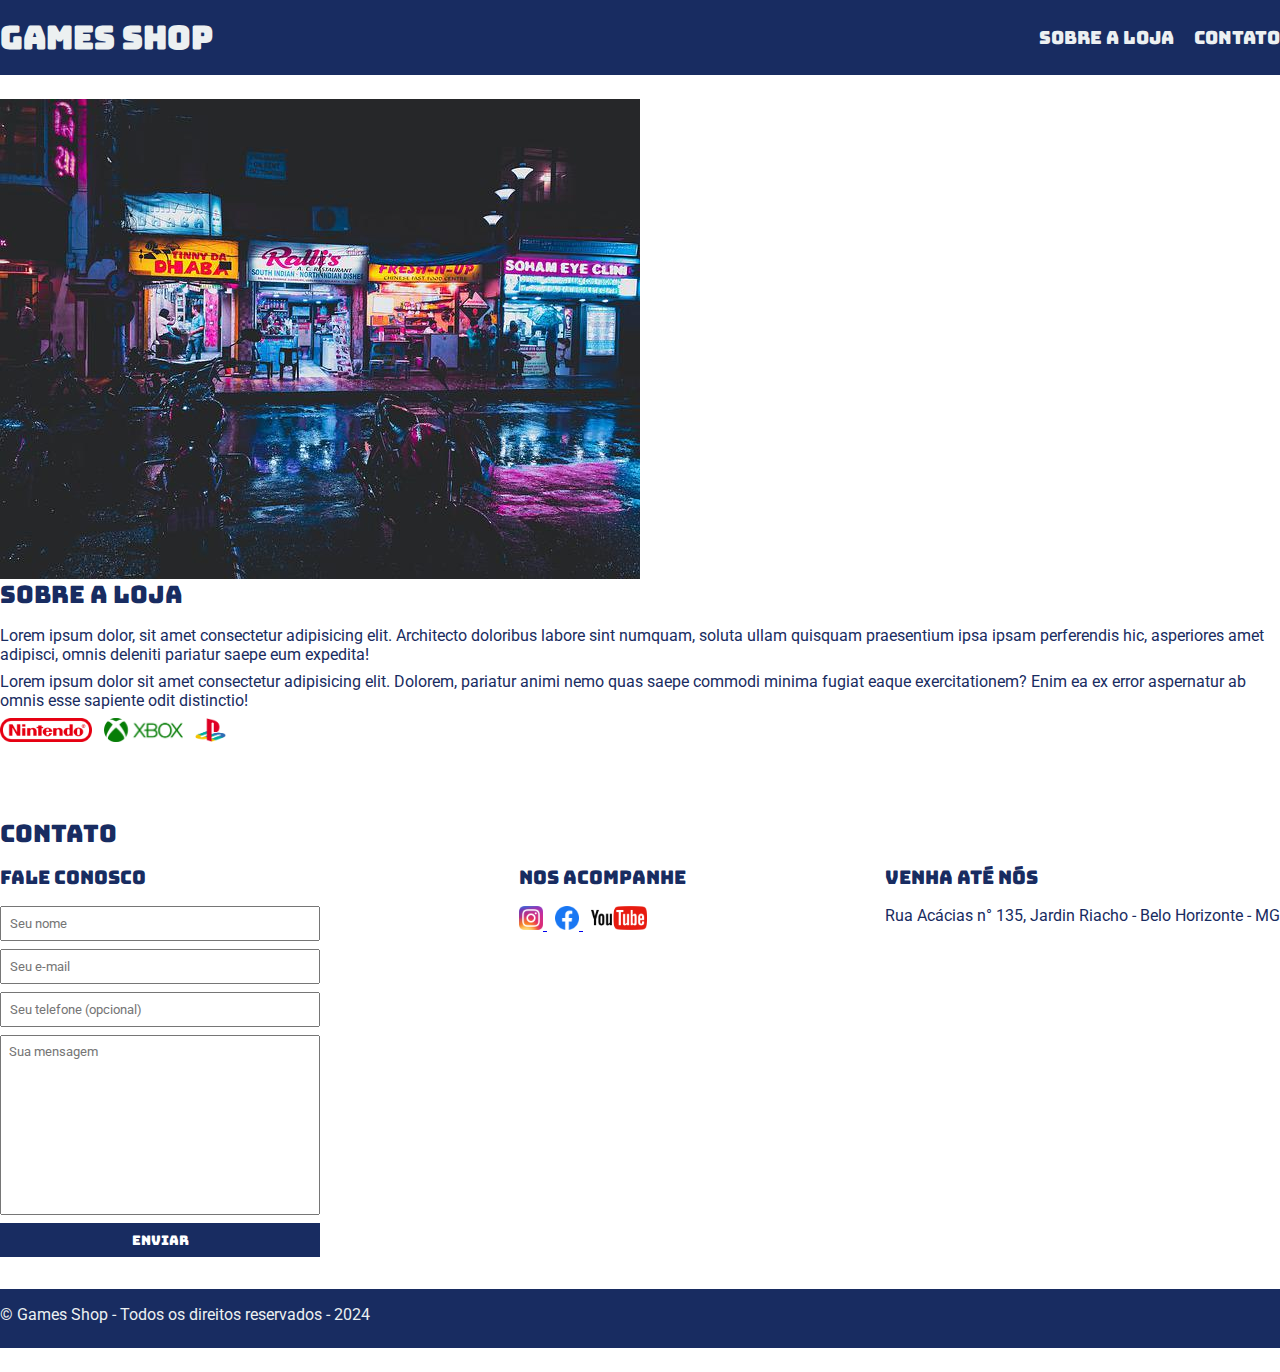
<file: index.html>
<!DOCTYPE html>
<html lang="pt-br">
<head>
    <meta charset="UTF-8">
    <meta name="viewport" content="width=device-width, initial-scale=1.0">
    <title>Games shop - A sua loja de games</title>
    <link rel="stylesheet" href="./main.css">

    <link rel="preconnect" href="https://fonts.googleapis.com">
    <link rel="preconnect" href="https://fonts.gstatic.com" crossorigin>
    <link href="https://fonts.googleapis.com/css2?family=Bungee&family=Roboto:ital,wght@0,100;0,300;0,400;0,500;0,700;0,900;1,100;1,300;1,400;1,500;1,700;1,900&display=swap" rel="stylesheet">
</head>
<body>
    <header>
        <div class="container">
            <h1>Games shop</h1>
        <nav>
            <ul>
                <li>
                    <a href="#about">Sobre a loja</a>
                </li>
                <li>
                    <a href="#contact">Contato</a>
                </li>
            </ul>
        </nav>
        </div>
    </header>
    <section id="about">
        <div class="container">
            <img class="store-front" src="./images/loja.jpg" alt="Fachada da loja Games Shop" class="images"/>
            </div>
                <h2>Sobre a loja</h2>
                <p>
                    Lorem ipsum dolor, sit amet consectetur adipisicing elit. Architecto doloribus labore sint numquam, soluta ullam quisquam praesentium ipsa ipsam perferendis hic, asperiores amet adipisci, omnis deleniti pariatur saepe eum expedita!
                </p>
            </div>
                <p>
                    Lorem ipsum dolor sit amet consectetur adipisicing elit. Dolorem, pariatur animi nemo quas saepe commodi minima fugiat eaque exercitationem? Enim ea ex error aspernatur ab omnis esse sapiente odit distinctio!
                </p>
                <ul class="brands-list">
                    <li><img src="./images/nintendo.png" alt="Nintendo" /></li>
                    <li><img src="./images/xbox.png" alt="Xbox" /></li>
                    <li><img src="./images/playstation.png" alt="PlayStation" /></li>
                </ul>
            </div>
        </div>
    </section>
    <section>
        <section id="contact">
        <div class="container">
            <h2>Contato</h2>
            <div class="contact-methods">
                <div>
                    <h3>Fale conosco</h3>
                    <form>
                        <input type="text" placeholder="Seu nome" required/>
                        <input type="email" placeholder="Seu e-mail" required/>
                        <input type="tel" placeholder="Seu telefone (opcional)" />
                        <textarea placeholder="Sua mensagem" required></textarea>
                        <button type="submit">Enviar</button>
                    </form>
                </div>
                <div>
                    <h3>Nos acompanhe</h3>
                    <ul class="social-links">
                        <li>
                            <a href="#" title="Siga-nos no Instagram">
                                <img src="./images/instagram.png" alt="Logo do Instagram" />
                            </a>
                        </li>
                        <li>
                            <a href="#" title="Siga-nos no Facebook">
                                <img src="./images/facebook.png" alt="Logo do Facebook" />
                            </a>
                        </li>
                        <li>
                            <a href="#" title="Visite nosso canal no Youtube">
                                <img src="./images/youtube.png" alt="Logo do Youtube" />
                            </a>
                        </li>
                    </ul>
                </div>
                <div>
                    <h3>venha até nós</h3>
                    <p>
                        Rua Acácias n° 135, Jardin Riacho - Belo Horizonte - MG
                    </p>
                </div>
            </div>
        </div>
    </section>
    <footer>
        <div class="container">
            <p>
                &copy; Games Shop - Todos os direitos reservados - 2024
            </p>
        </div>
    </footer>
</body>
</html>
</file>
<file: main.css>
* {
    margin: 0;
    padding: 0;
    box-sizing: border-box;
}

header,
section h2,
section h3,
form button {
    font-family: "Bungee", cursive;
    font-weight: normal;
}

body, input, textarea {
    font-family: "Roboto", sans-serif;
}

header {
    padding: 16px 0;
    background-color: #182c61;
    color: #ecf0f1;
}

header nav li {
    display: inline;
    margin-left: 16px;
    font-size: 18px;
}

header nav li a {
    color: #ecf0f1;
    text-decoration: none;
}

.container {
    max-width: 1280px;
    width: 100%;
    margin: 0 auto;
}

header .container,
section .container {
    display: flex;
    align-items: center;
    justify-content: space-between;
}

.brands-list img{
    height: 24px;
}

.brands-list li {
    display: inline;
    margin-right: 8px;
}

section .container {
    align-items: flex-start;
}

section {
    padding: 24px 0;
}

section h2 {
    margin-bottom: 16px;
}

section {
    color: #182c61
}

section p{
    margin-bottom: 8px;
}

.store-front {
    margin-right: 32px;
}

.social-links img {
    height: 24px;
}

.social-links li {
display: inline;
margin-right: 8px;
}

.social-links li {
    text-decoration: none;
}

#contact .container {
    display: block;
}

.contact-methods {
    display: flex;
    justify-content: space-between;
}

form input,
form textarea,
form button {
    display: block;
    width: 320px;
    margin-bottom: 8px;
    padding: 8px;
}

form textarea {
    resize: none;
    height: 180px;
}

section h3 {
    margin-bottom: 16px;
}

form button {
    background-color: #182c61;
    color: #fff;
    border: none;
    cursor: pointer;
}

form button:hover {
    background-color: #314e9e;
}

input:focus, textarea:focus {
    outline-color: #182c61
}

footer {
    background-color: #182c61;
    color: #ecf0f1;
    padding: 16px 0;
}
</file>
